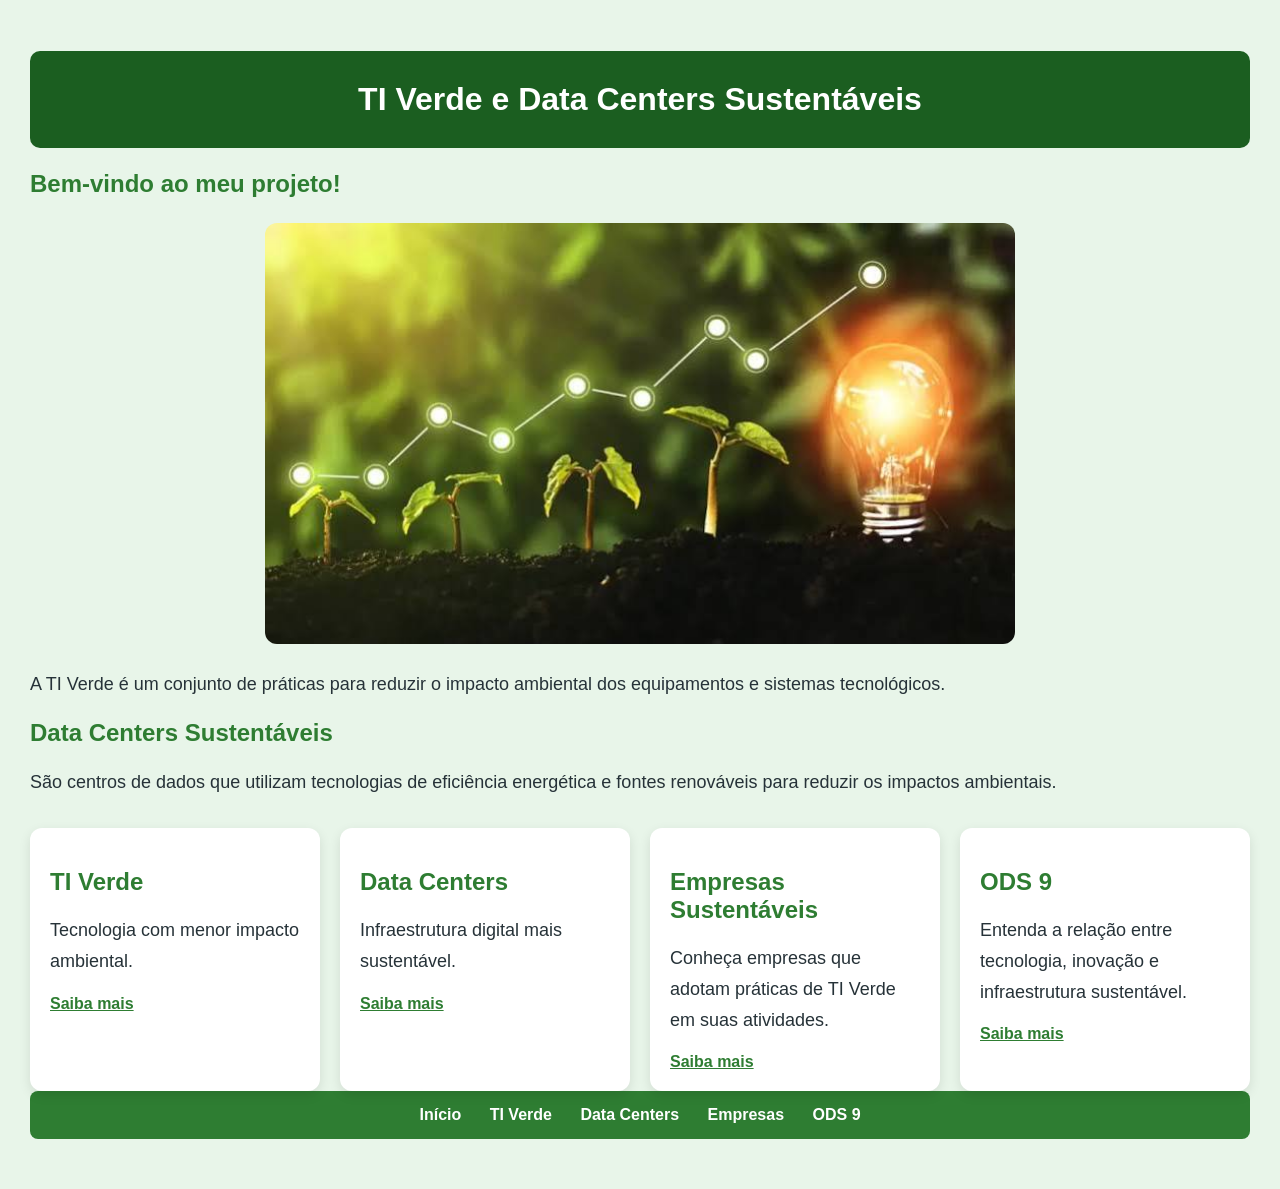
<file: index.html>
<!DOCTYPE html>
<html lang="pt-BR">
<head>
    <meta charset="UTF-8">
    <title>TI Verde e Data Centers Sustentáveis</title>
    
<link rel="stylesheet" href="style.css">

</head>
<body>

    <h1>TI Verde e Data Centers Sustentáveis</h1>

    <h2>Bem-vindo ao meu projeto!</h2>
    
<img src="imagens/tiverde.jpg"
     alt="Tecnologia e sustentabilidade ambiental"
     class="imagem-site">


    <p>
        A TI Verde é um conjunto de práticas
        para reduzir o impacto ambiental
        dos equipamentos e sistemas tecnológicos.
    </p>

    <h2>Data Centers Sustentáveis</h2>

    <p>
        São centros de dados que utilizam
        tecnologias de eficiência energética
        e fontes renováveis para reduzir
        os impactos ambientais.
    </p>

<section class="cartoes">

    <div class="cartao">
        <h2>TI Verde</h2>
        <p>
            Tecnologia com menor impacto ambiental.
        </p>
        <a href="ti-verde.html">Saiba mais</a>
    </div>

    <div class="cartao">
        <h2>Data Centers</h2>
        <p>
            Infraestrutura digital mais sustentável.
        </p>
        <a href="data-centers.html">Saiba mais</a>
    </div>
<div class="cartao">
    <h2>Empresas Sustentáveis</h2>
    <p>
        Conheça empresas que adotam práticas
        de TI Verde em suas atividades.
    </p>
    <a href="empresas.html">Saiba mais</a>
</div>

<div class="cartao">
    <h2>ODS 9</h2>
    <p>
        Entenda a relação entre tecnologia,
        inovação e infraestrutura sustentável.
    </p>
    <a href="ods9.html">Saiba mais</a>
</div>


</section>

</body>
</html>

<nav>
    <a href="index.html">Início</a>
    <a href="ti-verde.html">TI Verde</a>
    <a href="data-centers.html">Data Centers</a>
    <a href="empresas.html">Empresas</a>
    <a href="ods9.html">ODS 9</a>
</nav>
</file>
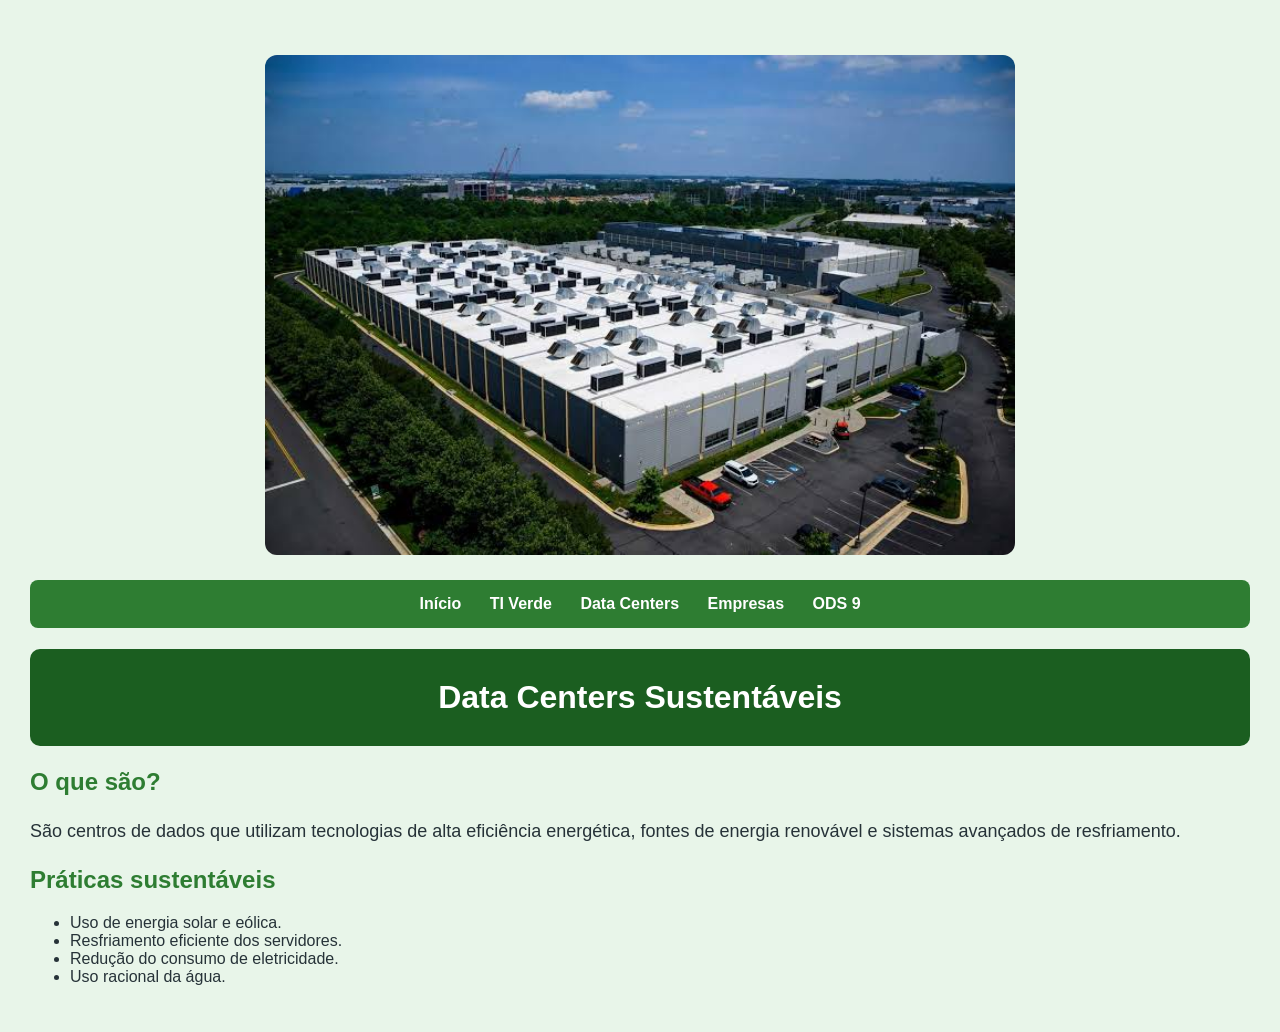
<file: data-centers.html>
<!DOCTYPE html>
<html lang="pt-BR">
<head>
    <meta charset="UTF-8">
    <title>Data Centers Sustentáveis</title>
    
<img src="imagens/datacenter.jpg"
     alt="Servidores de um data center sustentável"
     class="imagem-site">

    <link rel="stylesheet" href="style.css">
</head>
<body>

    <nav>
        <a href="index.html">Início</a>
        <a href="ti-verde.html">TI Verde</a>
        <a href="data-centers.html">Data Centers</a>
        <a href="empresas.html">Empresas</a>
        <a href="ods9.html">ODS 9</a>
    </nav>

    <h1>Data Centers Sustentáveis</h1>

    <h2>O que são?</h2>

    <p>
        São centros de dados que utilizam tecnologias
        de alta eficiência energética, fontes de
        energia renovável e sistemas avançados
        de resfriamento.
    </p>

    <h2>Práticas sustentáveis</h2>

    <ul>
        <li>Uso de energia solar e eólica.</li>
        <li>Resfriamento eficiente dos servidores.</li>
        <li>Redução do consumo de eletricidade.</li>
        <li>Uso racional da água.</li>
    </ul>

</body>
</html>
</file>
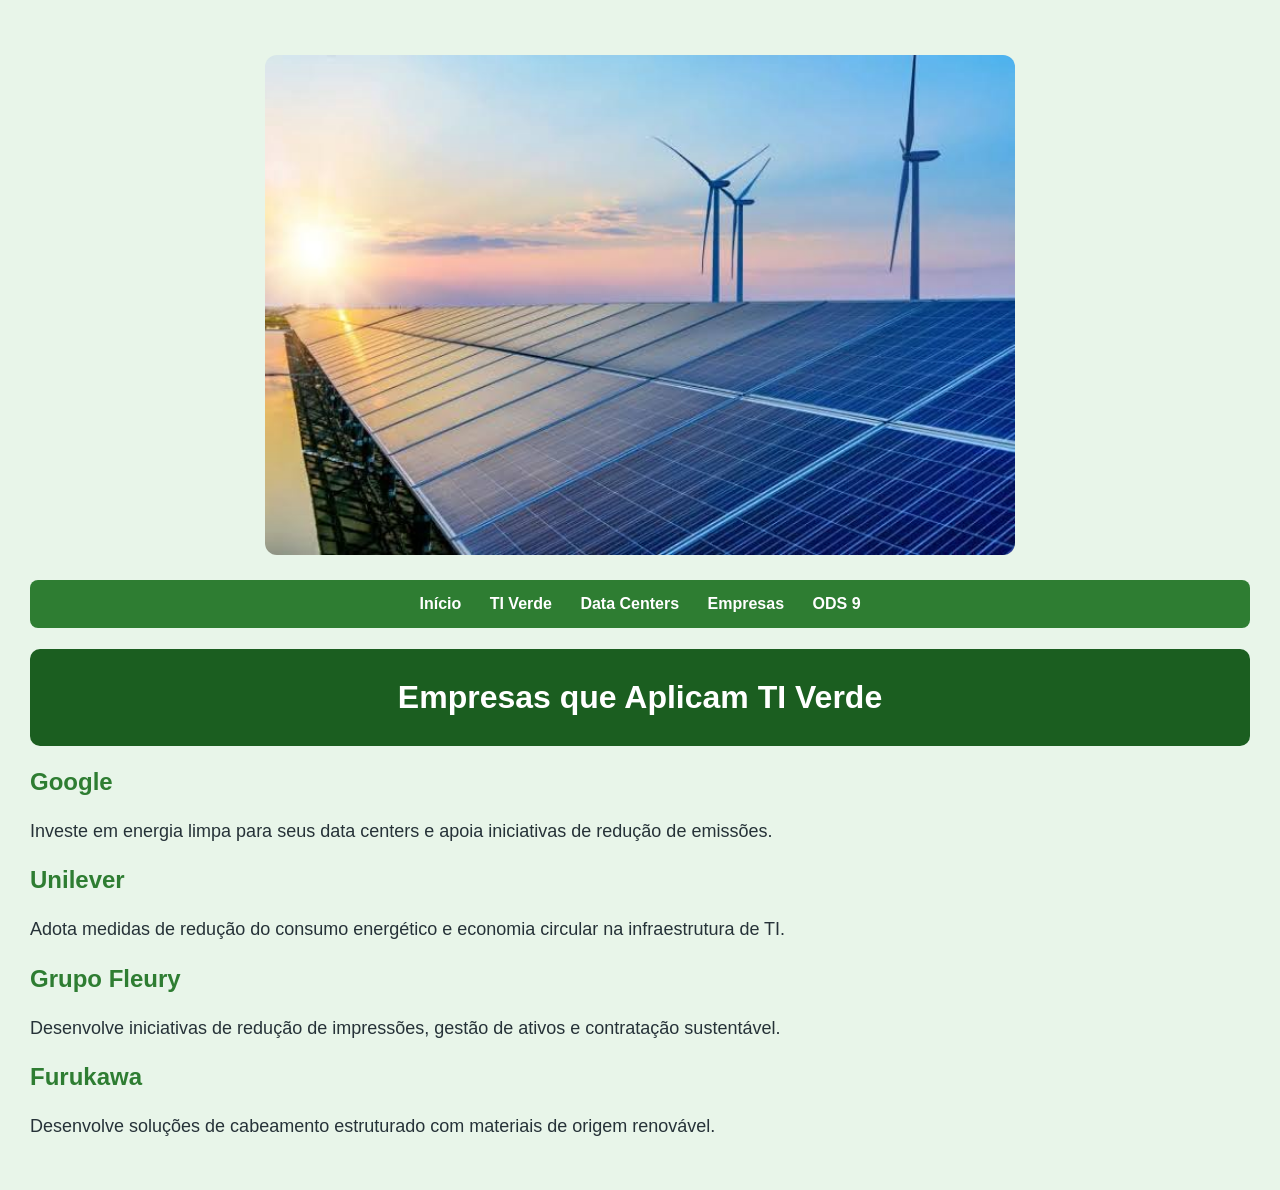
<file: empresas.html>
<!DOCTYPE html>
<html lang="pt-BR">
<head>
    <meta charset="UTF-8">
    <title>Empresas e TI Verde</title>
    <img src="imagens/empresas.jpg"
     alt="Empresas que aplicam práticas de TI Verde"
     class="imagem-site">
    <link rel="stylesheet" href="style.css">
</head>
<body>

    <nav>
        <a href="index.html">Início</a>
        <a href="ti-verde.html">TI Verde</a>
        <a href="data-centers.html">Data Centers</a>
        <a href="empresas.html">Empresas</a>
        <a href="ods9.html">ODS 9</a>
    </nav>

    <h1>Empresas que Aplicam TI Verde</h1>

    <h2>Google</h2>
    <p>
        Investe em energia limpa para seus
        data centers e apoia iniciativas
        de redução de emissões.
    </p>

    <h2>Unilever</h2>
    <p>
        Adota medidas de redução do consumo
        energético e economia circular
        na infraestrutura de TI.
    </p>

    <h2>Grupo Fleury</h2>
    <p>
        Desenvolve iniciativas de redução
        de impressões, gestão de ativos
        e contratação sustentável.
    </p>

    <h2>Furukawa</h2>
    <p>
        Desenvolve soluções de cabeamento
        estruturado com materiais de
        origem renovável.
    </p>

</body>
</html>
</file>
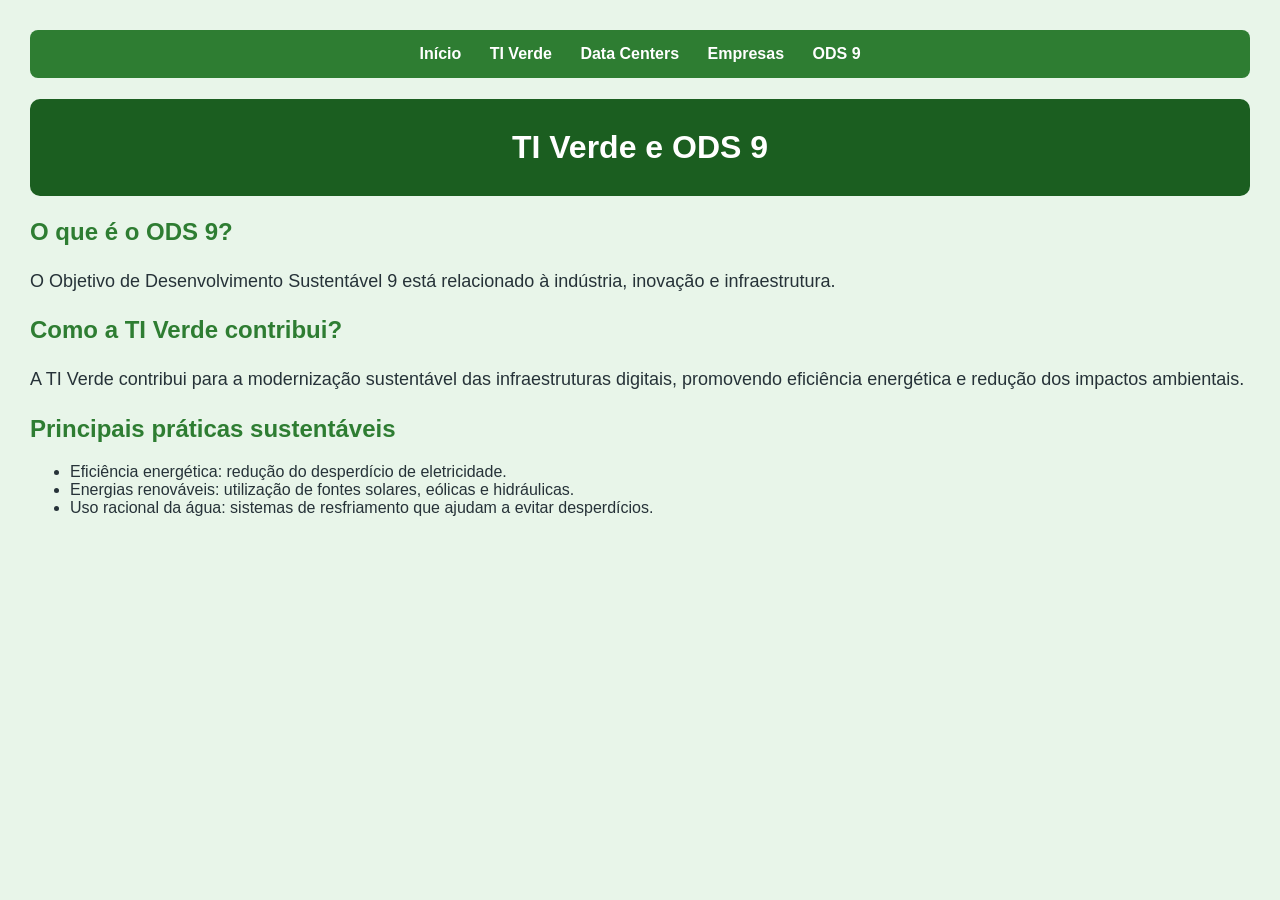
<file: ods9.html>
<!DOCTYPE html>
<html lang="pt-BR">
<head>
    <meta charset="UTF-8">
    <title>TI Verde e ODS 9</title>
    <link rel="stylesheet" href="style.css">
</head>
<body>

    <nav>
        <a href="index.html">Início</a>
        <a href="ti-verde.html">TI Verde</a>
        <a href="data-centers.html">Data Centers</a>
        <a href="empresas.html">Empresas</a>
        <a href="ods9.html">ODS 9</a>
    </nav>

    <h1>TI Verde e ODS 9</h1>
   
    <h2>O que é o ODS 9?</h2>
    <p>
        O Objetivo de Desenvolvimento Sustentável 9
        está relacionado à indústria, inovação
        e infraestrutura.
    </p>

    <h2>Como a TI Verde contribui?</h2>
    <p>
        A TI Verde contribui para a modernização
        sustentável das infraestruturas digitais,
        promovendo eficiência energética e
        redução dos impactos ambientais.
    </p>

    <h2>Principais práticas sustentáveis</h2>

    <ul>
        <li>
            Eficiência energética:
            redução do desperdício de eletricidade.
        </li>

        <li>
            Energias renováveis:
            utilização de fontes solares,
            eólicas e hidráulicas.
        </li>

        <li>
            Uso racional da água:
            sistemas de resfriamento que
            ajudam a evitar desperdícios.
        </li>
    </ul>

</body>
</html>
</file>
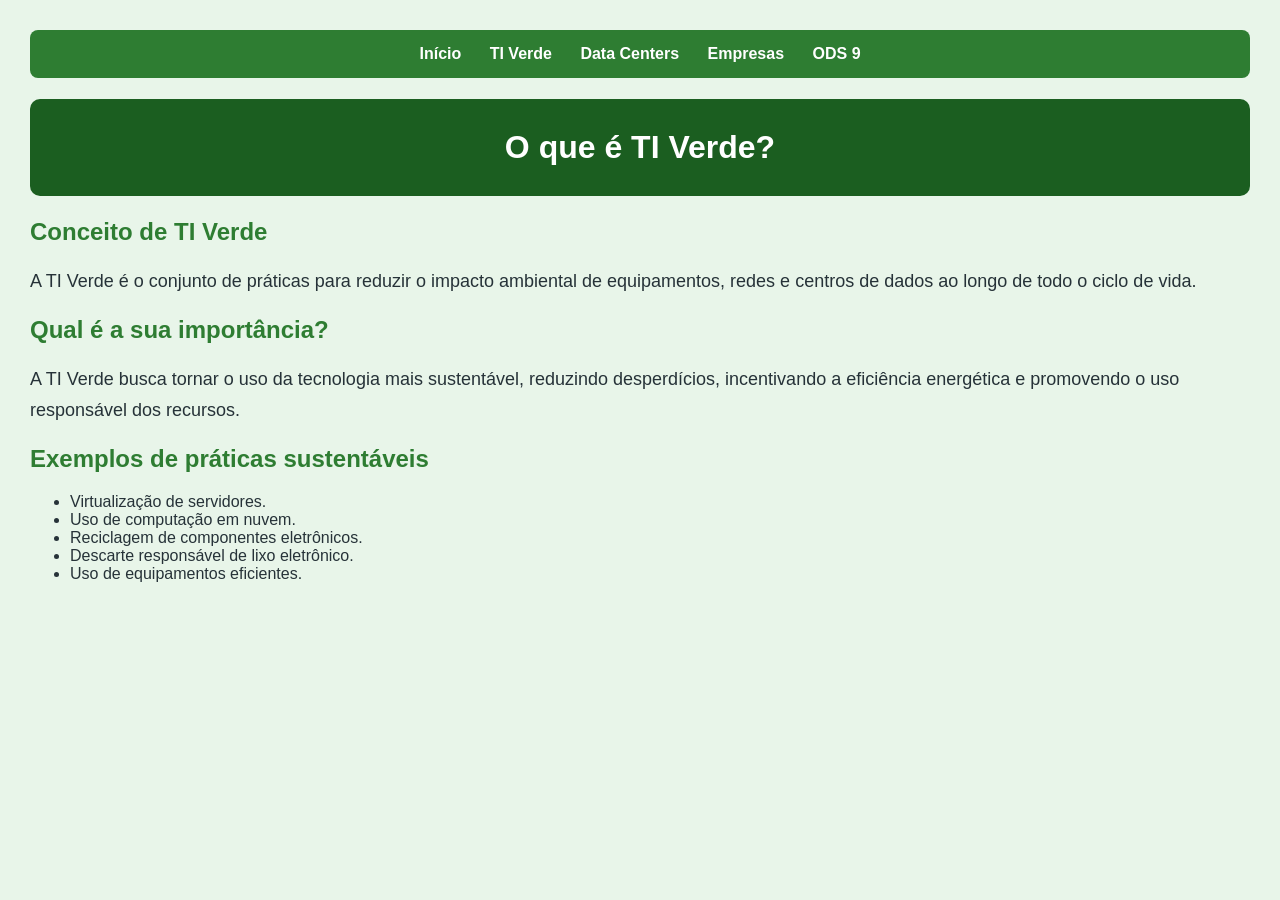
<file: ti-verde.html>
<!DOCTYPE html>
<html lang="pt-BR">
<head>
    <meta charset="UTF-8">
    <meta name="viewport"
          content="width=device-width, initial-scale=1.0">
    <title>O que é TI Verde?</title>
    <link rel="stylesheet" href="style.css">
</head>
<body>

    <nav>
        <a href="index.html">Início</a>
        <a href="ti-verde.html">TI Verde</a>
        <a href="data-centers.html">Data Centers</a>
        <a href="empresas.html">Empresas</a>
        <a href="ods9.html">ODS 9</a>
    </nav>

    <h1>O que é TI Verde?</h1>

    <h2>Conceito de TI Verde</h2>

    <p>
        A TI Verde é o conjunto de práticas para
        reduzir o impacto ambiental de equipamentos,
        redes e centros de dados ao longo de todo
        o ciclo de vida.
    </p>

    <h2>Qual é a sua importância?</h2>

    <p>
        A TI Verde busca tornar o uso da tecnologia
        mais sustentável, reduzindo desperdícios,
        incentivando a eficiência energética e
        promovendo o uso responsável dos recursos.
    </p>

    <h2>Exemplos de práticas sustentáveis</h2>

    <ul>
        <li>Virtualização de servidores.</li>
        <li>Uso de computação em nuvem.</li>
        <li>Reciclagem de componentes eletrônicos.</li>
        <li>Descarte responsável de lixo eletrônico.</li>
        <li>Uso de equipamentos eficientes.</li>
    </ul>

</body>
</html>
</file>
<file: style.css>
body {
    background-color: #e8f5e9;
    font-family: Arial, sans-serif;
    margin: 0;
    padding: 30px;
    color: #263238;
}

h1 {
    background-color: #1b5e20;
    color: white;
    text-align: center;
    padding: 30px;
    border-radius: 10px;
}

h2 {
    color: #2e7d32;
}

p {
    font-size: 18px;
    line-height: 1.7;
}
nav {
    background-color: #2e7d32;
    padding: 15px;
    text-align: center;
    border-radius: 8px;
    margin-bottom: 20px;
}

nav a {
    color: white;
    text-decoration: none;
    font-weight: bold;
    margin: 12px;
}

nav a:hover {
    color: #c8e6c9;
    text-decoration: underline;
}

.imagem-site {
    display: block;
    width: 100%;
    max-width: 750px;
    height: auto;
    margin: 25px auto;
    border-radius: 12px;
}

.cartoes {
    display: flex;
    flex-wrap: wrap;
    gap: 20px;
    margin-top: 30px;
}

.cartao {
    background-color: white;
    padding: 20px;
    border-radius: 12px;
    flex: 1 1 220px;
    box-shadow: 0 4px 12px rgba(0, 0, 0, 0.1);
}

.cartao a {
    color: #2e7d32;
    font-weight: bold;
}
</file>
